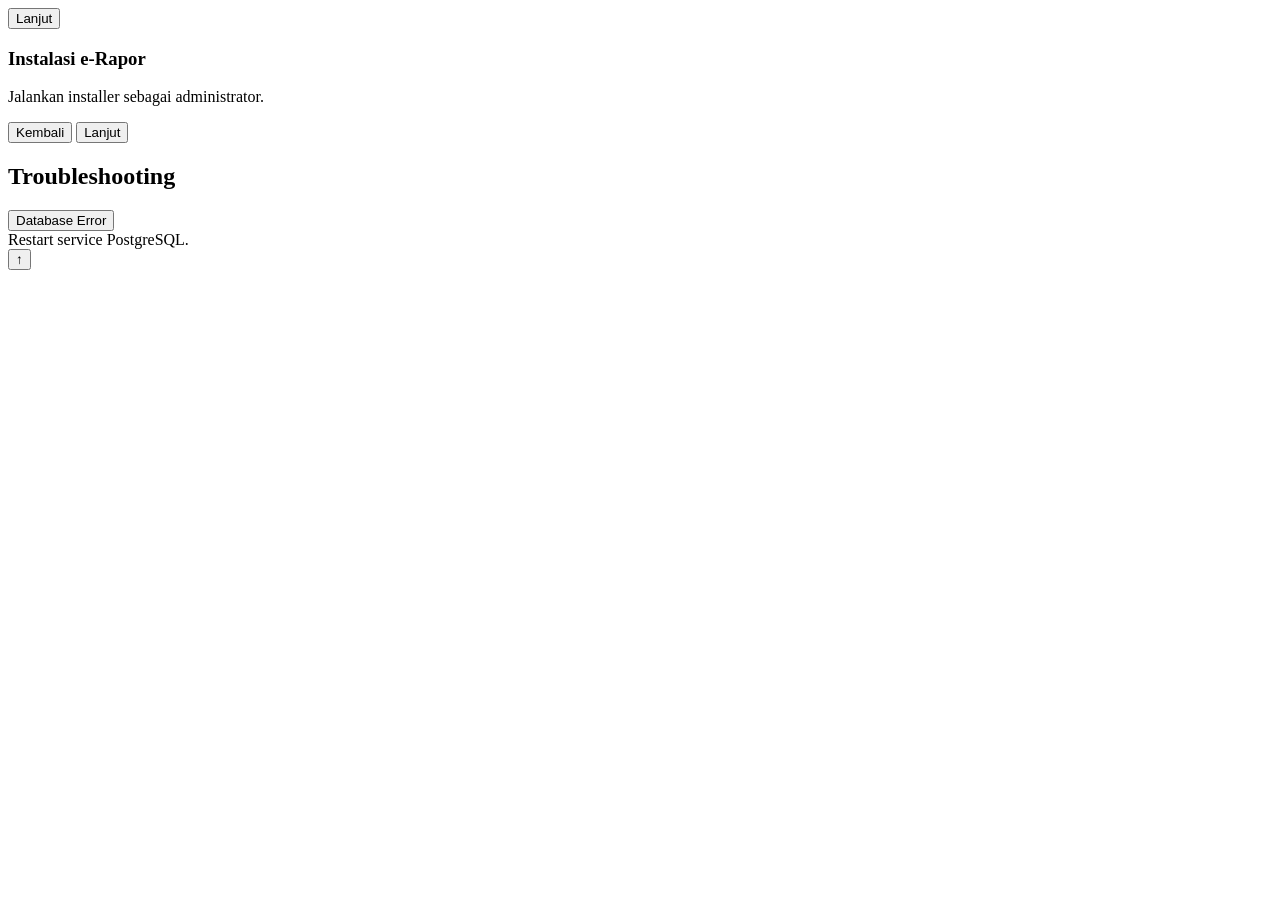
<file: index.html>
<!DOCTYPE html>

        <div class="mt-8 flex justify-end">
          <button class="next-btn primary-btn" data-next="2">
            Lanjut
          </button>
        </div>

      </div>

      <div class="step-panel hidden" data-content="2">

        <h3 class="step-title">Instalasi e-Rapor</h3>

        <p>
          Jalankan installer sebagai administrator.
        </p>

        <div class="mt-8 flex justify-between">

          <button class="prev-btn secondary-btn" data-prev="1">
            Kembali
          </button>

          <button class="next-btn primary-btn" data-next="3">
            Lanjut
          </button>

        </div>

      </div>

    </section>

    <!-- TROUBLESHOOTING -->
    <section class="card">

      <div class="mb-6">
        <h2 class="section-title">Troubleshooting</h2>
      </div>

      <div class="accordion-item">

        <button
          class="accordion-toggle"
          aria-expanded="false"
          aria-controls="faq-1"
        >
          Database Error
        </button>

        <div
          id="faq-1"
          class="accordion-content"
        >

          <div class="accordion-inner">
            Restart service PostgreSQL.
          </div>

        </div>

      </div>

    </section>

  </main>

  <!-- FLOATING BUTTON -->
  <button id="scroll-top-btn">
    ↑
  </button>

  <!-- SCRIPTS -->
  <script defer src="assets/js/state.js"></script>
  <script defer src="assets/js/storage.js"></script>
  <script defer src="assets/js/chart.js"></script>
  <script defer src="assets/js/wizard.js"></script>
  <script defer src="assets/js/accordion.js"></script>
  <script defer src="assets/js/toast.js"></script>
  <script defer src="assets/js/search.js"></script>
  <script defer src="assets/js/theme.js"></script>
  <script defer src="assets/js/app.js"></script>

</body>
</html>
</file>
